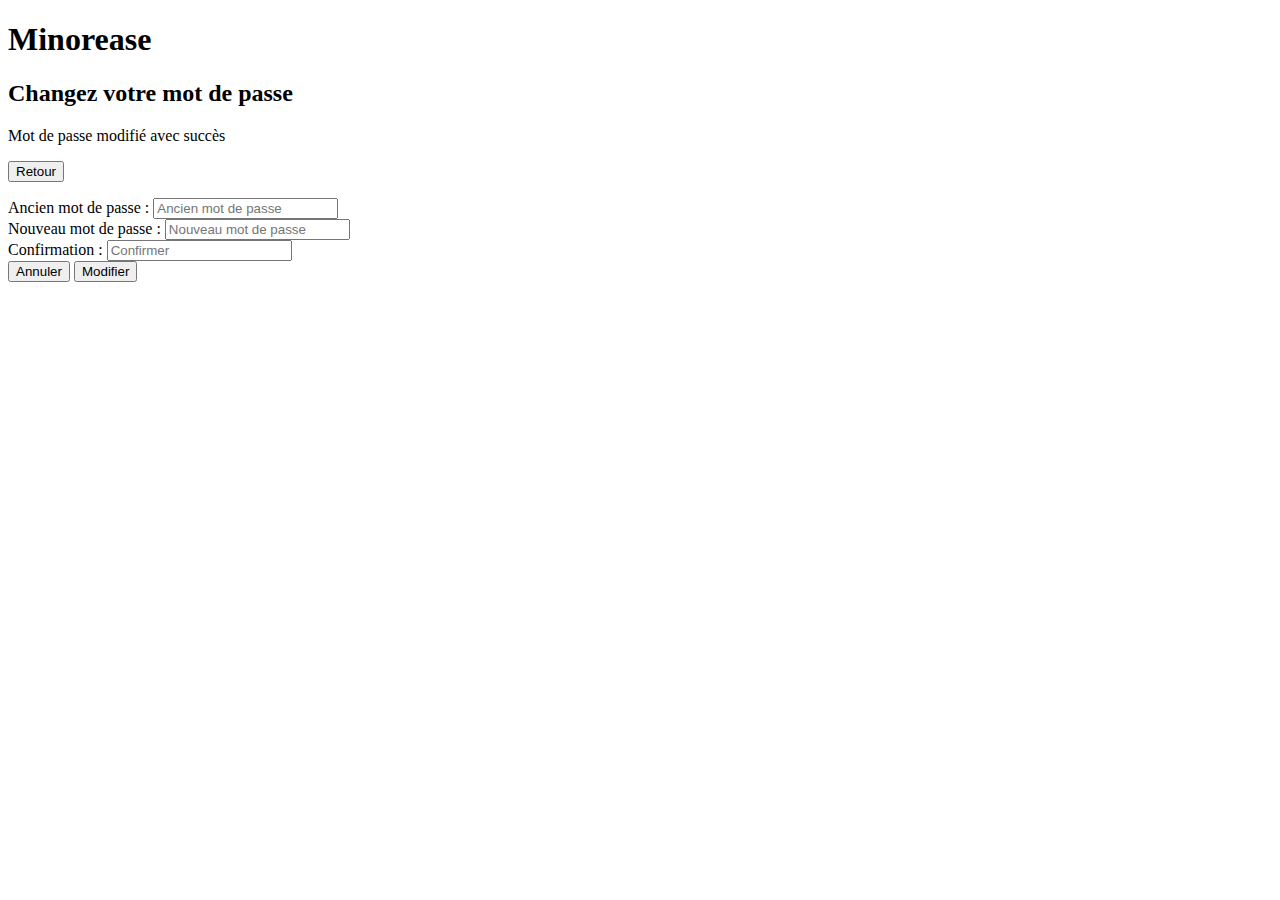
<file: src/main/resources/templates/changePassword.html>
<!DOCTYPE html>
<html xmlns="http://www.w3.org/1999/xhtml" xmlns:th="https://www.thymeleaf.org">
<head>
  <title>Changer son mot de passe</title>

</head>

  <h1>Minorease</h1>
</header>
<div class="motif motif-lt-left-visible"/></div>
<div class="motif motif-lt-right-visible"/></div>
<body>
<main class="form-signin">
  <form method="post" th:action="@{/change-password}" th:object="${user}">
    <h2>Changez votre mot de passe</h2>
    <div class="alert alert-success" role="alert" th:if="${param.success}">
      Mot de passe modifié avec succès
    </div>
    <p>
      <button th:if="${param.success}" id="btn-change-password-success" class="btn btn-success" type="button"
              onclick="window.location='/'">
        Retour
      </button>
    </p>
    <th:block th:unless="${param.success}">
      <div class="form-group">
        <label for="oldPassword" class="sr-only">Ancien mot de passe :</label>
        <input type="password" id="oldPassword" name="oldPassword" class="form-control"
               placeholder="Ancien mot de passe"
               required="">
        <div class="alert alert-warning" role="alert" th:errors="*{oldPassword}"></div>
      </div>
      <div class="form-group">
        <label for="newPassword" class="sr-only">Nouveau mot de passe :</label>
        <input type="password" id="newPassword" name="newPassword" class="form-control"
               th:field="*{newPassword}" th:value="*{newPassword}"
               placeholder="Nouveau mot de passe"
               required="">
        <div class="alert alert-warning" role="alert" th:errors="*{newPassword}"></div>
      </div>
      <div class="form-group">
        <label for="confirmPassword" class="sr-only">Confirmation :</label>
        <input type="password" id="confirmPassword" name="confirmPassword" class="form-control"
               placeholder="Confirmer" required="">
        <div class="alert alert-warning" role="alert" th:errors="*{confirmPassword}"></div>
      </div>
      <button id="btn-cancel-change-password" class="btn btn-lg btn-danger" type="button"
              onclick="window.location='/'">
        Annuler
      </button>
      <button class="btn btn-lg btn-default btn-success" type="submit">Modifier</button>
    </th:block>
  </form>
</main>
</body>
</html>
</file>
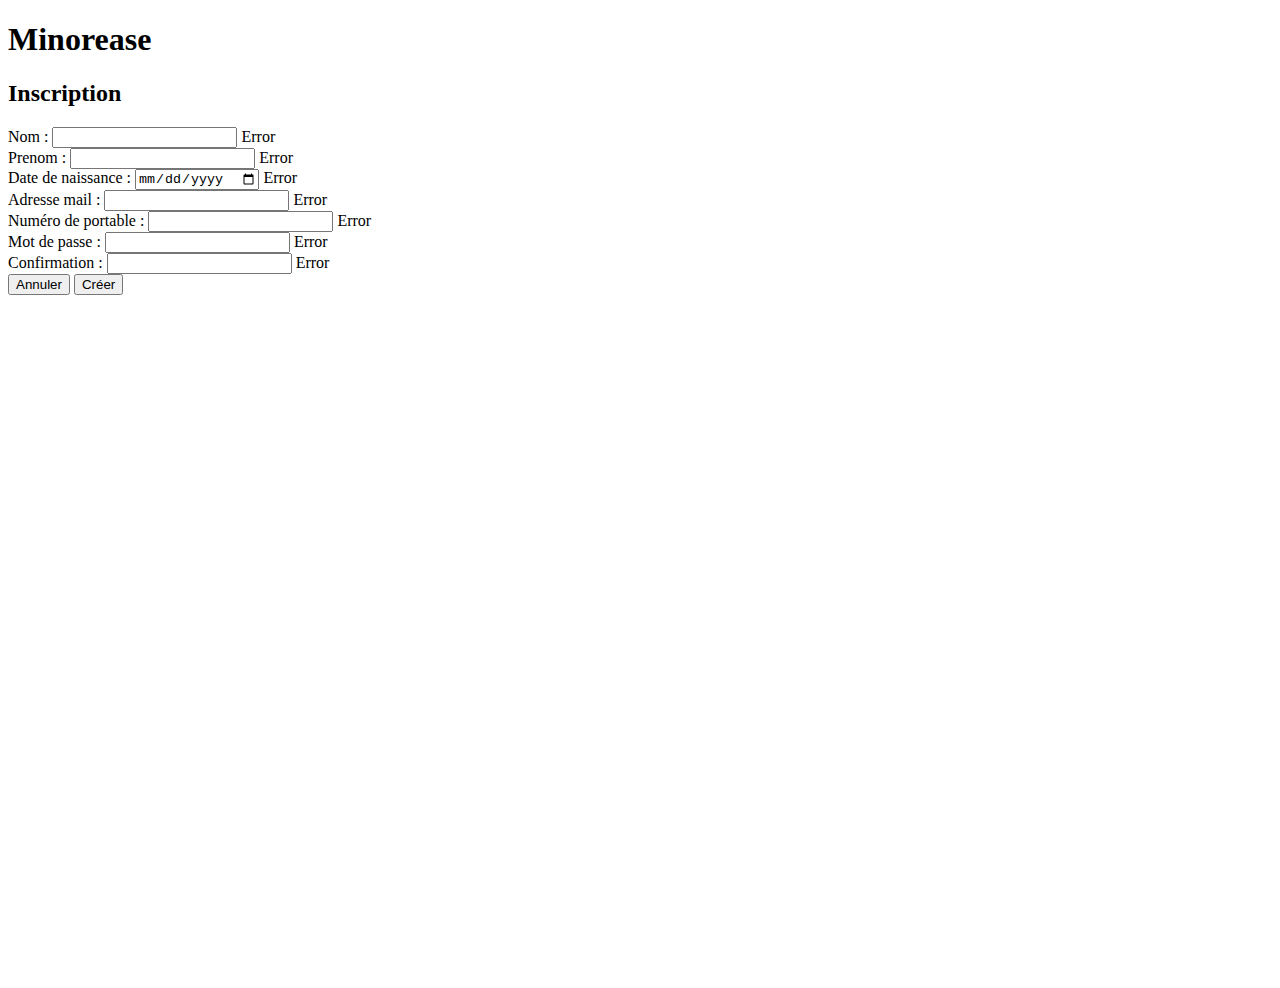
<file: src/main/resources/templates/inscription.html>
<!DOCTYPE html>
<html lang="fr" xmlns:th="http://www.thymeleaf.org">
<head>
    <meta charset="UTF-8">
    <link rel="icon" href="/FavIcon.png">
    <link rel="shortcut icon" href="/FavIcon.png">
    <title>Inscription</title>

</head>

<h1>Minorease</h1>
</header>

<body>
<div class="container d-flex justify-content-center align-items-center" style="height: 100vh">
    <div class="col-md-6">
        <h2 class="text-center mb-4">Inscription</h2>

        <form th:object="${user}" th:action="@{/inscription}" method="post">

            <div class="alert alert-danger" th:if="${#fields.hasGlobalErrors()}">
                <p th:each="error : ${#fields.globalErrors()}" th:text="${error}"></p>
            </div>

            <div class="mb-3">
                <label class="form-label" for="nom">Nom :</label>
                <input class="form-control" id="nom" type="text" name="nom" th:field="*{nom}">
                <span class="text-danger" th:errors="*{nom}">Error</span>
            </div>

            <div class="mb-3">
                <label class="form-label" for="prenom">Prenom :</label>
                <input class="form-control" id="prenom" type="text" name="prenom" th:field="*{prenom}">
                <span class="text-danger" th:errors="*{prenom}">Error</span>
            </div>

            <div class="mb-3">
                <label class="form-label" for="date_naissance">Date de naissance :</label>
                <input class="form-control" id="date_naissance" type="date" name="date_naissance"
                       th:field="*{date_naissance}">
                <span class="text-danger" th:errors="*{date_naissance}">Error</span>
            </div>

            <div class="mb-3">
                <label class="form-label" for="mail">Adresse mail :</label>
                <input class="form-control" id="mail" type="text" name="mail" th:field="*{mail}">
                <span class="text-danger" th:errors="*{mail}">Error</span>
            </div>

            <div class="mb-3">
                <label class="form-label" for="num_portable">Numéro de portable :</label>
                <input class="form-control" id="num_portable" type="text" name="num_portable"
                       th:field="*{num_portable}">
                <span class="text-danger" th:errors="*{num_portable}">Error</span>
            </div>


            <div class="mb-3">
                <label class="form-label" for="password">Mot de passe :</label>
                <input class="form-control" id="password" type="password" name="password" th:field="*{password}">
                <span class="text-danger" th:errors="*{password}">Error</span>
            </div>

            <div class="mb-3">
                <label class="form-label" for="confirmPassword">Confirmation :</label>
                <input class="form-control" id="confirmPassword" type="password" name="confirmPassword"
                       th:field="*{confirmPassword}">
                <span class="text-danger" th:errors="*{confirmPassword}">Error</span>
            </div>

            <div class="text-center">
                <button type="button" class="btn btn-secondary" onclick="window.location='/'">Annuler</button>
                <button type="submit" class="btn btn-primary">Créer</button>
            </div>
        </form>
    </div>
</div>
</body>
</html>
</file>
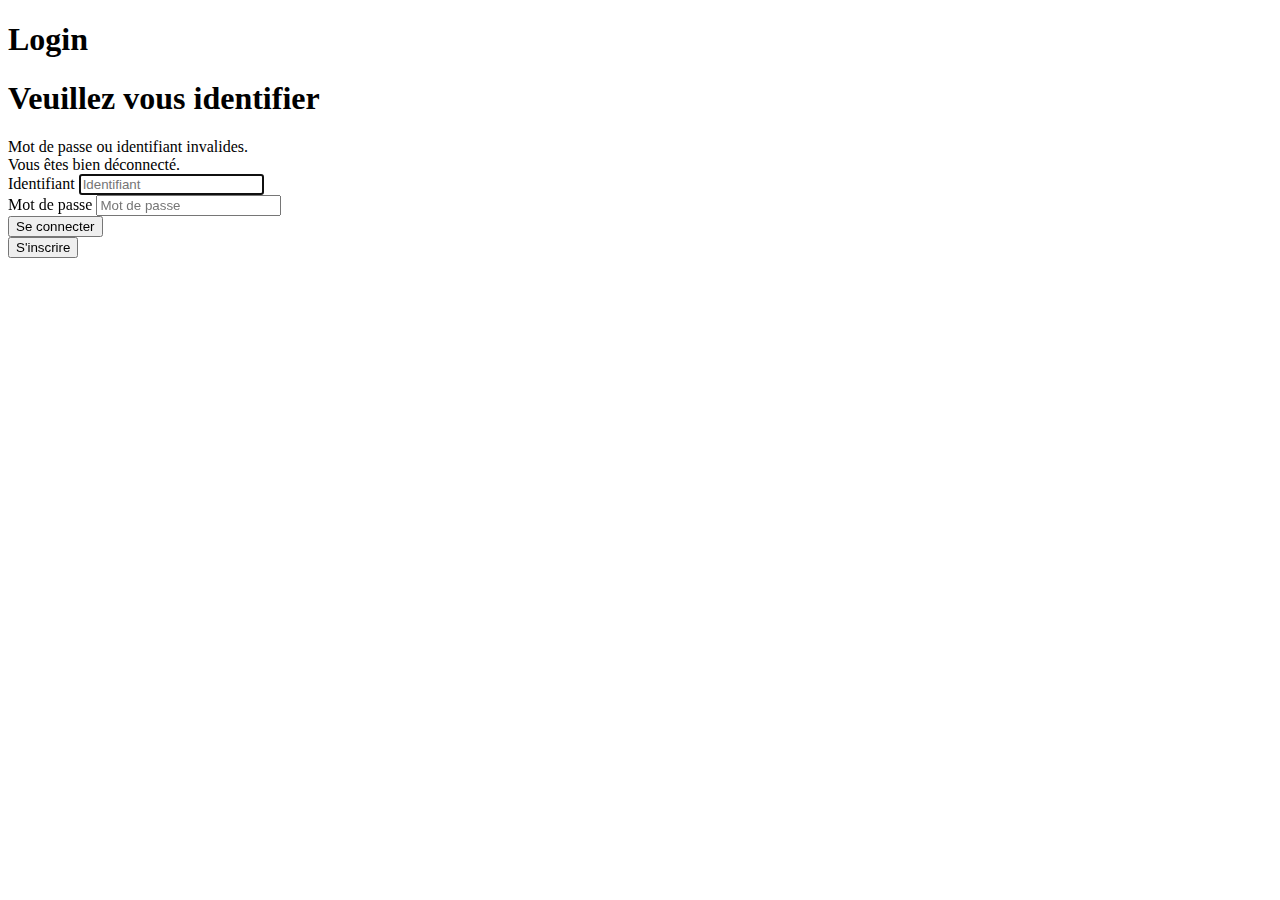
<file: src/main/resources/templates/login.html>
<!DOCTYPE html>
<html lang="fr" xmlns="http://www.w3.org/1999/xhtml" xmlns:th="https://www.thymeleaf.org">
<head>
    <link rel="icon" href="/FavIcon.png">
    <link rel="shortcut icon" href="/FavIcon.png">
    <title>Identification</title>
    <th:block th:replace="~{fragments/fragment-meta :: html-header}"></th:block>
</head>
<header th:replace="~{fragments/fragment-header :: header}">
    <h1>Login</h1>
</header>
</head>

<body>
<main class="form-signin">
    <form method="post" th:action="@{/login}">
        <h1 class="h3 mb-3 fw-normal text-center">Veuillez vous identifier</h1>
        <div class="alert alert-danger" role="alert" th:if="${param.error}">Mot de passe ou identifiant invalides.</div>
        <div class="alert alert-success" role="alert" th:if="${param.logout}">Vous êtes bien déconnecté.</div>
        <div class="mb-3">
            <label for="username" class="form-label">Identifiant</label>
            <input type="text" class="form-control" id="username" name="username" placeholder="Identifiant" required=""
                   autofocus="">
        </div>
        <div class="mb-3">
            <label for="password" class="form-label">Mot de passe</label>
            <input type="password" class="form-control" id="password" name="password" placeholder="Mot de passe"
                   required="">
        </div>
        <div class="d-grid">
            <button class="btn btn-lg btn-success" type="submit">Se connecter</button>
        </div>
        <div class="mt-3">
            <button class="btn btn-lg btn-info" id="btn-subscribe" type="button">S'inscrire</button>
        </div>
    </form>
</main>
<footer th:replace="~{fragments/fragment-footer :: footer}"></footer>
<script src="https://cdn.jsdelivr.net/npm/bootstrap@5.0.2/dist/js/bootstrap.bundle.min.js"
        integrity="sha384-MrcW6ZMFYlzcLA8Nl+NtUVF0sA7MsXsP1UyJoMp4YLEuNSfAP+JcXn/tWtIaxVXM"
        crossorigin="anonymous"></script>
</body>
</html>
</file>
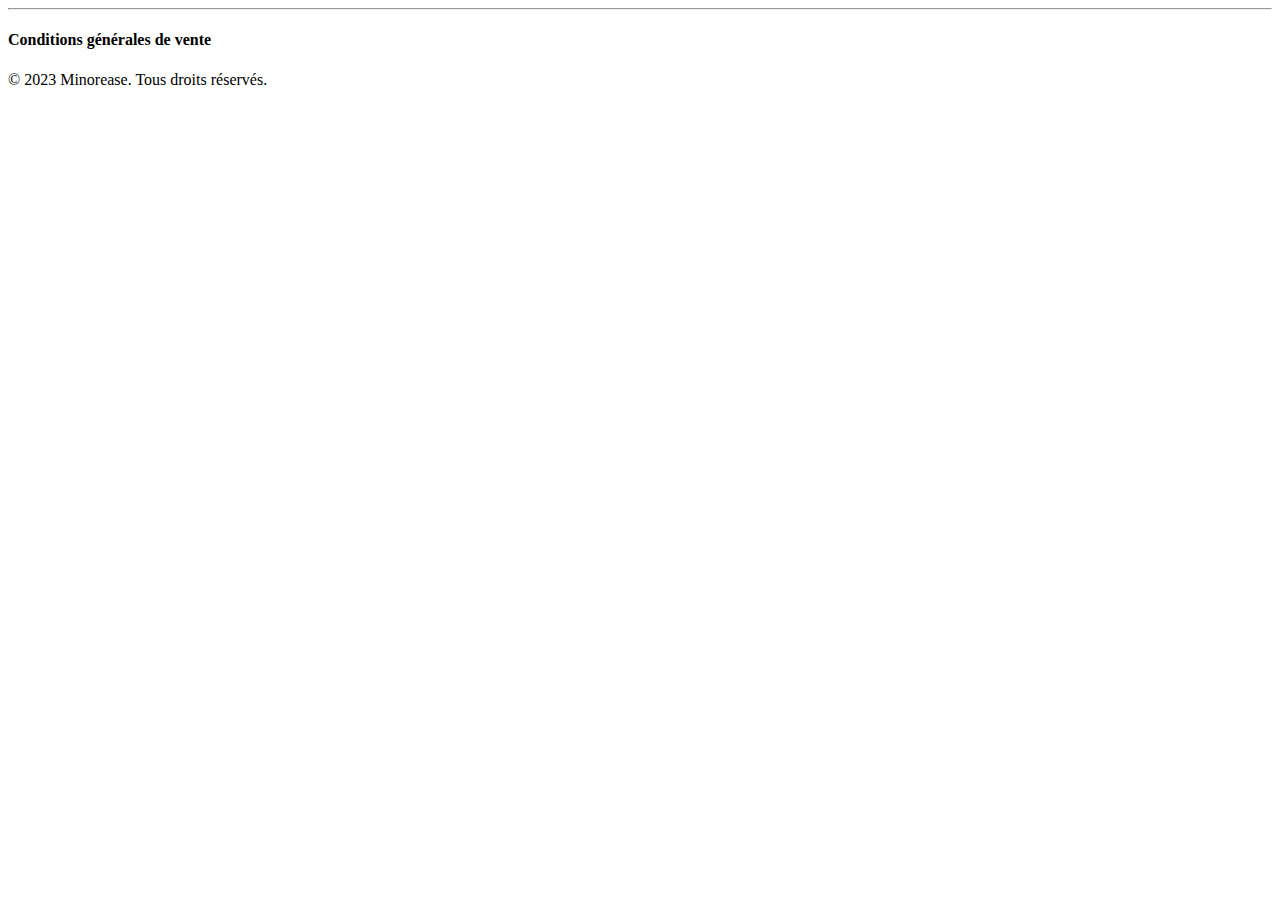
<file: src/main/resources/templates/fragments/fragment-footer.html>
<!DOCTYPE html>
<html lang="en">
<head>
    <meta charset="UTF-8">
    <title>Title</title>
</head>
<footer th:fragment="fragment-footer">

  <hr class="mt-4">

  <div class="container-fluid">

    <div class="row">

      <div class="col-md-6 mx-auto text-center">

        <h4>Conditions générales de vente</h4>

        <p>© 2023 Minorease. Tous droits réservés.</p>

      </div>

    </div>

  </div>

</footer>

</html>
</file>
